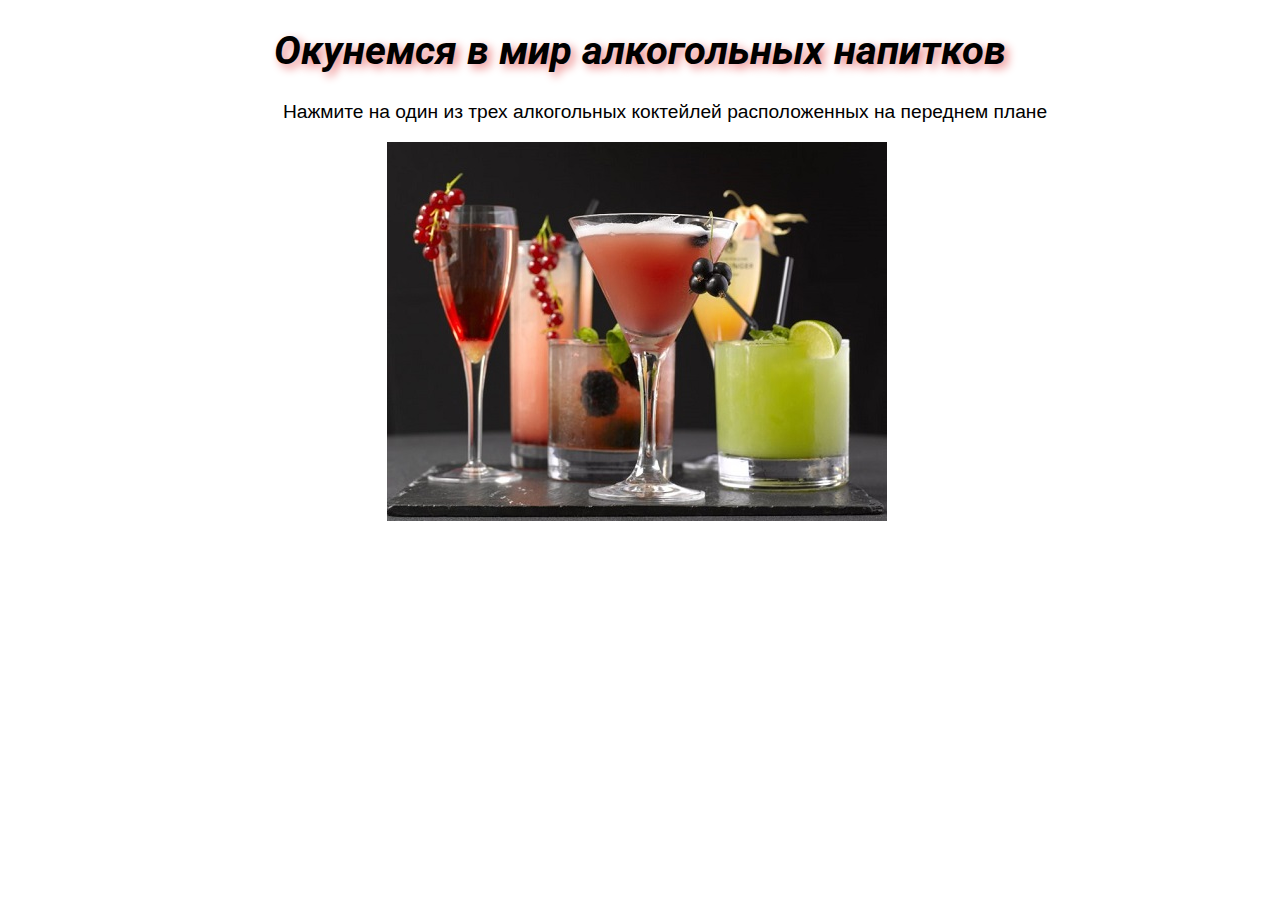
<file: index.html>
<!DOCTYPE html>
<html lang="ru">

<head>
    <meta charset="UTF-8">
    <title>Учимся верстать изучаем Git</title>
    <link href="https://fonts.googleapis.com/css2?family=Roboto:wght@100&display=swap" rel="stylesheet">
    <link href="index.css" rel='stylesheet'>

</head>

<body>
    <h1 class='heading'>Окунемся в мир алкогольных напитков </h1>
    <p class='push'>Нажмите на один из трех алкогольных коктейлей расположенных на переднем плане</p>
    <div class='mainpicture'> <img src='alkogol.jpg' alt='alkogol' width='500' height='379' usemap='#alkogol'>
        <map name='alkogol'>

            <area shape='rect' coords='53, 63, 113, 197' href='vermouth.html' onclick='myFunction("вермутом")'>
            <area shape='rect' coords='189, 77, 309, 199' href='whisky.html' onclick='myFunction("виски")'>
            <area shape='rect' coords='335, 209, 456, 334' href='absinthe.html' onclick='myFunction("абсентом")'>
    </div>
    <script src='jaascript.js'></script>
</body>

</html>
</file>
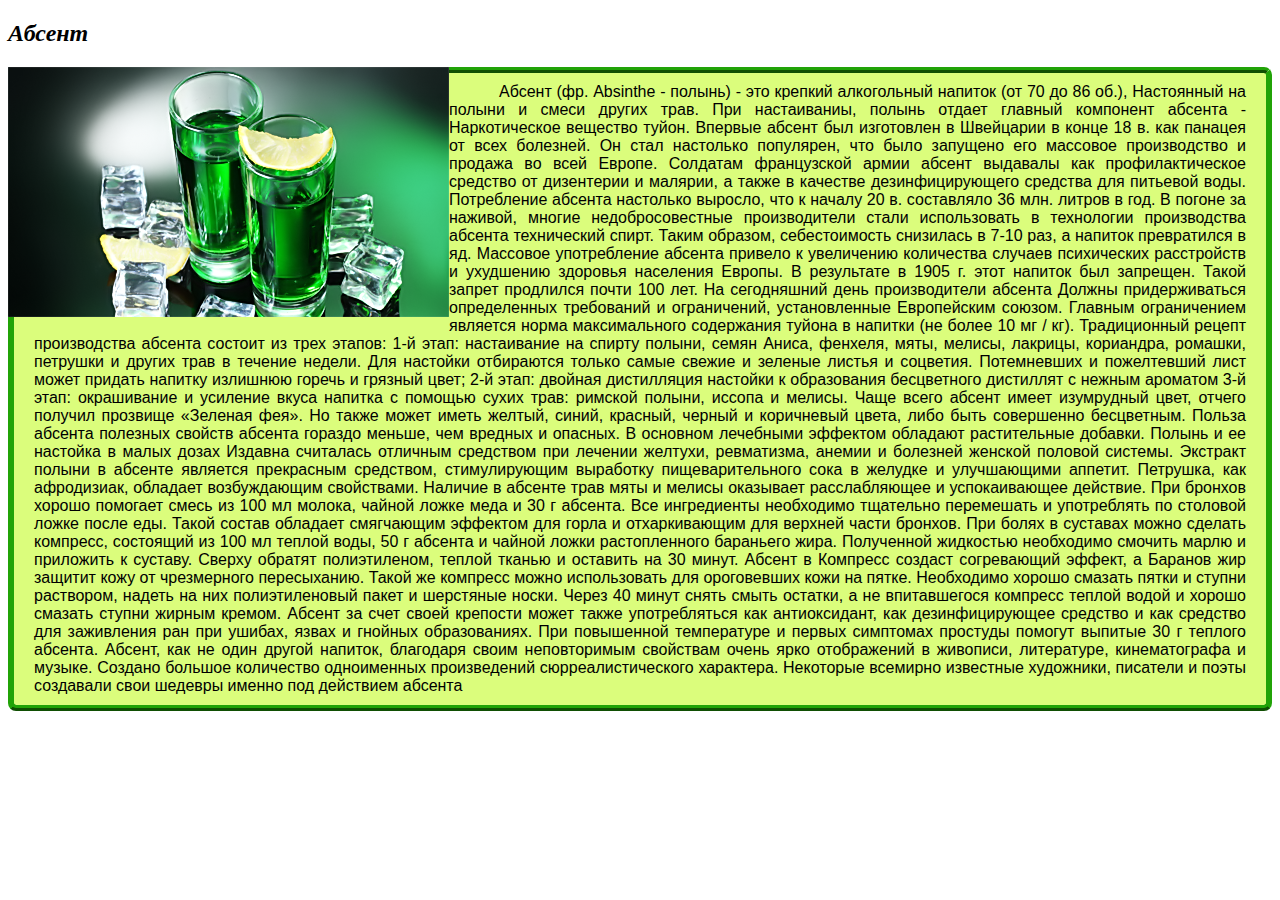
<file: absinthe.html>
<!DOCTYPE html>
<html lang="ru">

<head>
    <meta charset="UTF-8">
    <title>Абсент</title>
    <link href="index.css" rel='stylesheet'>
</head>

<body>
    <h2><i>Абсент</i></h2>
    <div class='img'><img src='absinthe.png' alt='абсент'></div>


    <p class="absinthe">Абсент (фр. Absinthe - полынь) - это крепкий алкогольный напиток (от 70 до 86 об.), Настоянный
        на
        полыни и смеси
        других
        трав. При настаиваниы, полынь отдает главный компонент абсента - Наркотическое вещество туйон. Впервые абсент
        был
        изготовлен в Швейцарии в конце 18 в. как панацея от всех болезней. Он стал настолько популярен, что было
        запущено его
        массовое производство и продажа во всей Европе. Солдатам французской армии абсент выдавалы как профилактическое
        средство
        от дизентерии и малярии, а также в качестве дезинфицирующего средства для питьевой воды. Потребление абсента
        настолько
        выросло, что к началу 20 в. составляло 36 млн. литров в год. В погоне за наживой, многие недобросовестные
        производители
        стали использовать в технологии производства абсента технический спирт. Таким образом, себестоимость снизилась в
        7-10
        раз, а напиток превратился в яд. Массовое употребление абсента привело к увеличению количества случаев
        психических
        расстройств и ухудшению здоровья населения Европы. В результате в 1905 г. этот напиток был запрещен. Такой
        запрет
        продлился почти 100 лет. На сегодняшний день производители абсента Должны придерживаться определенных требований
        и
        ограничений, установленные Европейским союзом. Главным ограничением является норма максимального содержания
        туйона в
        напитки (не более 10 мг / кг). Традиционный рецепт производства абсента состоит из трех этапов: 1-й этап:
        настаивание на
        спирту полыни, семян Аниса, фенхеля, мяты, мелисы, лакрицы, кориандра, ромашки, петрушки и других трав в течение
        недели.
        Для настойки отбираются только самые свежие и зеленые листья и соцветия. Потемневших и пожелтевший лист может
        придать
        напитку излишнюю горечь и грязный цвет; 2-й этап: двойная дистилляция настойки к образования бесцветного
        дистиллят с
        нежным ароматом 3-й этап: окрашивание и усиление вкуса напитка с помощью сухих трав: римской полыни, иссопа и
        мелисы.
        Чаще всего абсент имеет изумрудный цвет, отчего получил прозвище «Зеленая фея». Но также может иметь желтый,
        синий,
        красный, черный и коричневый цвета, либо быть совершенно бесцветным. Польза абсента полезных свойств абсента
        гораздо
        меньше, чем вредных и опасных. В основном лечебными эффектом обладают растительные добавки. Полынь и ее настойка
        в малых
        дозах Издавна считалась отличным средством при лечении желтухи, ревматизма, анемии и болезней женской половой
        системы.
        Экстракт полыни в абсенте является прекрасным средством, стимулирующим выработку пищеварительного сока в желудке
        и
        улучшающими аппетит. Петрушка, как афродизиак, обладает возбуждающим свойствами. Наличие в абсенте трав мяты и
        мелисы
        оказывает расслабляющее и успокаивающее действие. При бронхов хорошо помогает смесь из 100 мл молока, чайной
        ложке меда
        и 30 г абсента. Все ингредиенты необходимо тщательно перемешать и употреблять по столовой ложке после еды. Такой
        состав
        обладает смягчающим эффектом для горла и отхаркивающим для верхней части бронхов. При болях в суставах можно
        сделать
        компресс, состоящий из 100 мл теплой воды, 50 г абсента и чайной ложки растопленного бараньего жира. Полученной
        жидкостью необходимо смочить марлю и приложить к суставу. Сверху обратят полиэтиленом, теплой тканью и оставить
        на 30
        минут. Абсент в Компресс создаст согревающий эффект, а Баранов жир защитит кожу от чрезмерного пересыханию.
        Такой же
        компресс можно использовать для ороговевших кожи на пятке. Необходимо хорошо смазать пятки и ступни раствором,
        надеть на
        них полиэтиленовый пакет и шерстяные носки. Через 40 минут снять смыть остатки, а не впитавшегося компресс
        теплой водой
        и хорошо смазать ступни жирным кремом. Абсент за счет своей крепости может также употребляться как антиоксидант,
        как
        дезинфицирующее средство и как средство для заживления ран при ушибах, язвах и гнойных образованиях. При
        повышенной
        температуре и первых симптомах простуды помогут выпитые 30 г теплого абсента. Абсент, как не один другой
        напиток,
        благодаря своим неповторимым свойствам очень ярко отображений в живописи, литературе, кинематографа и музыке.
        Создано
        большое количество одноименных произведений сюрреалистического характера. Некоторые всемирно известные
        художники,
        писатели и поэты создавали свои шедевры именно под действием абсента
    </p>

</body>

</html>
</file>
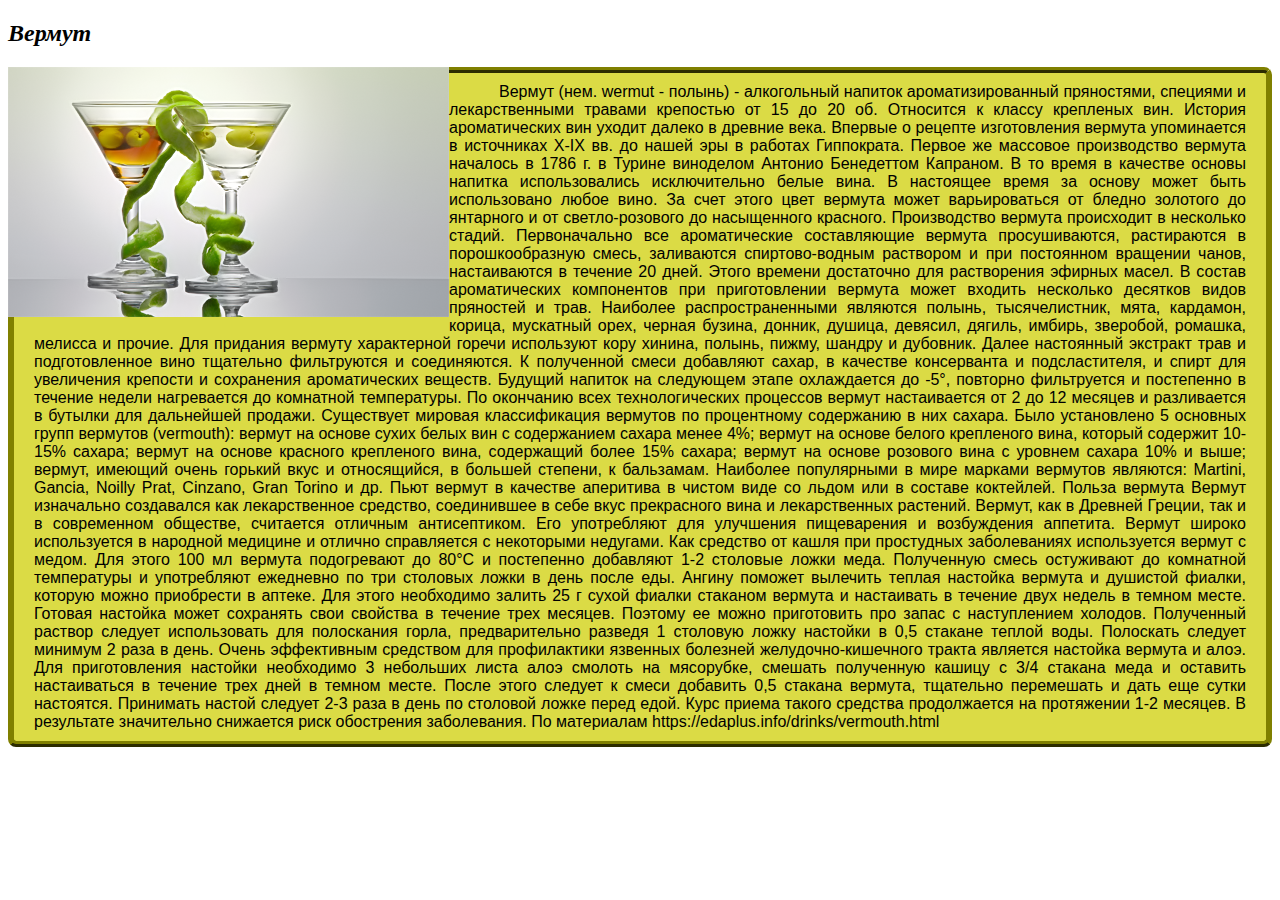
<file: vermouth.html>
<!DOCTYPE html>
<html lang="ru">

<head>
    <meta charset="UTF-8">
    <title>Вермут</title>
    <link href="index.css" rel='stylesheet'>
</head>

<body>
    <h2><i>Вермут</i></h2>
    <div class='img'><img src='vermouth.png' alt='вермут'></div>

    <p class='vermouth'>Вермут (нем. wermut - полынь) - алкогольный напиток ароматизированный пряностями, специями и
        лекарственными
        травами
        крепостью от 15 до 20 об. Относится к классу крепленых вин. История ароматических вин уходит далеко в древние
        века.
        Впервые о рецепте изготовления вермута упоминается в источниках X-IX вв. до нашей эры в работах Гиппократа.
        Первое же
        массовое производство вермута началось в 1786 г. в Турине виноделом Антонио Бенедеттом Капраном. В то время в
        качестве
        основы напитка использовались исключительно белые вина. В настоящее время за основу может быть использовано
        любое вино.
        За счет этого цвет вермута может варьироваться от бледно золотого до янтарного и от светло-розового до
        насыщенного
        красного. Производство вермута происходит в несколько стадий. Первоначально все ароматические составляющие
        вермута
        просушиваются, растираются в порошкообразную смесь, заливаются спиртово-водным раствором и при постоянном
        вращении
        чанов, настаиваются в течение 20 дней. Этого времени достаточно для растворения эфирных масел. В состав
        ароматических
        компонентов при приготовлении вермута может входить несколько десятков видов пряностей и трав. Наиболее
        распространенными являются полынь, тысячелистник, мята, кардамон, корица, мускатный орех, черная бузина, донник,
        душица,
        девясил, дягиль, имбирь, зверобой, ромашка, мелисса и прочие. Для придания вермуту характерной горечи используют
        кору
        хинина, полынь, пижму, шандру и дубовник. Далее настоянный экстракт трав и подготовленное вино тщательно
        фильтруются и
        соединяются. К полученной смеси добавляют сахар, в качестве консерванта и подсластителя, и спирт для увеличения
        крепости
        и сохранения ароматических веществ. Будущий напиток на следующем этапе охлаждается до -5°, повторно фильтруется
        и
        постепенно в течение недели нагревается до комнатной температуры. По окончанию всех технологических процессов
        вермут
        настаивается от 2 до 12 месяцев и разливается в бутылки для дальнейшей продажи. Существует мировая классификация
        вермутов по процентному содержанию в них сахара. Было установлено 5 основных групп вермутов (vermouth): вермут
        на основе
        сухих белых вин с содержанием сахара менее 4%; вермут на основе белого крепленого вина, который содержит 10-15%
        сахара;
        вермут на основе красного крепленого вина, содержащий более 15% сахара; вермут на основе розового вина с уровнем
        сахара
        10% и выше; вермут, имеющий очень горький вкус и относящийся, в большей степени, к бальзамам. Наиболее
        популярными в
        мире марками вермутов являются: Martini, Gancia, Noilly Prat, Cinzano, Gran Torino и др. Пьют вермут в качестве
        аперитива в чистом виде со льдом или в составе коктейлей. Польза вермута Вермут изначально создавался как
        лекарственное
        средство, соединившее в себе вкус прекрасного вина и лекарственных растений. Вермут, как в Древней Греции, так и
        в
        современном обществе, считается отличным антисептиком. Его употребляют для улучшения пищеварения и возбуждения
        аппетита.
        Вермут широко используется в народной медицине и отлично справляется с некоторыми недугами. Как средство от
        кашля при
        простудных заболеваниях используется вермут с медом. Для этого 100 мл вермута подогревают до 80°С и постепенно
        добавляют
        1-2 столовые ложки меда. Полученную смесь остуживают до комнатной температуры и употребляют ежедневно по три
        столовых
        ложки в день после еды. Ангину поможет вылечить теплая настойка вермута и душистой фиалки, которую можно
        приобрести в
        аптеке. Для этого необходимо залить 25 г сухой фиалки стаканом вермута и настаивать в течение двух недель в
        темном
        месте. Готовая настойка может сохранять свои свойства в течение трех месяцев. Поэтому ее можно приготовить про
        запас с
        наступлением холодов. Полученный раствор следует использовать для полоскания горла, предварительно разведя 1
        столовую
        ложку настойки в 0,5 стакане теплой воды. Полоскать следует минимум 2 раза в день. Очень эффективным средством
        для
        профилактики язвенных болезней желудочно-кишечного тракта является настойка вермута и алоэ. Для приготовления
        настойки
        необходимо 3 небольших листа алоэ смолоть на мясорубке, смешать полученную кашицу с 3/4 стакана меда и оставить
        настаиваться в течение трех дней в темном месте. После этого следует к смеси добавить 0,5 стакана вермута,
        тщательно
        перемешать и дать еще сутки настоятся. Принимать настой следует 2-3 раза в день по столовой ложке перед едой.
        Курс
        приема такого средства продолжается на протяжении 1-2 месяцев. В результате значительно снижается риск
        обострения
        заболевания. По материалам https://edaplus.info/drinks/vermouth.html</p>

</body>

</html>
</file>
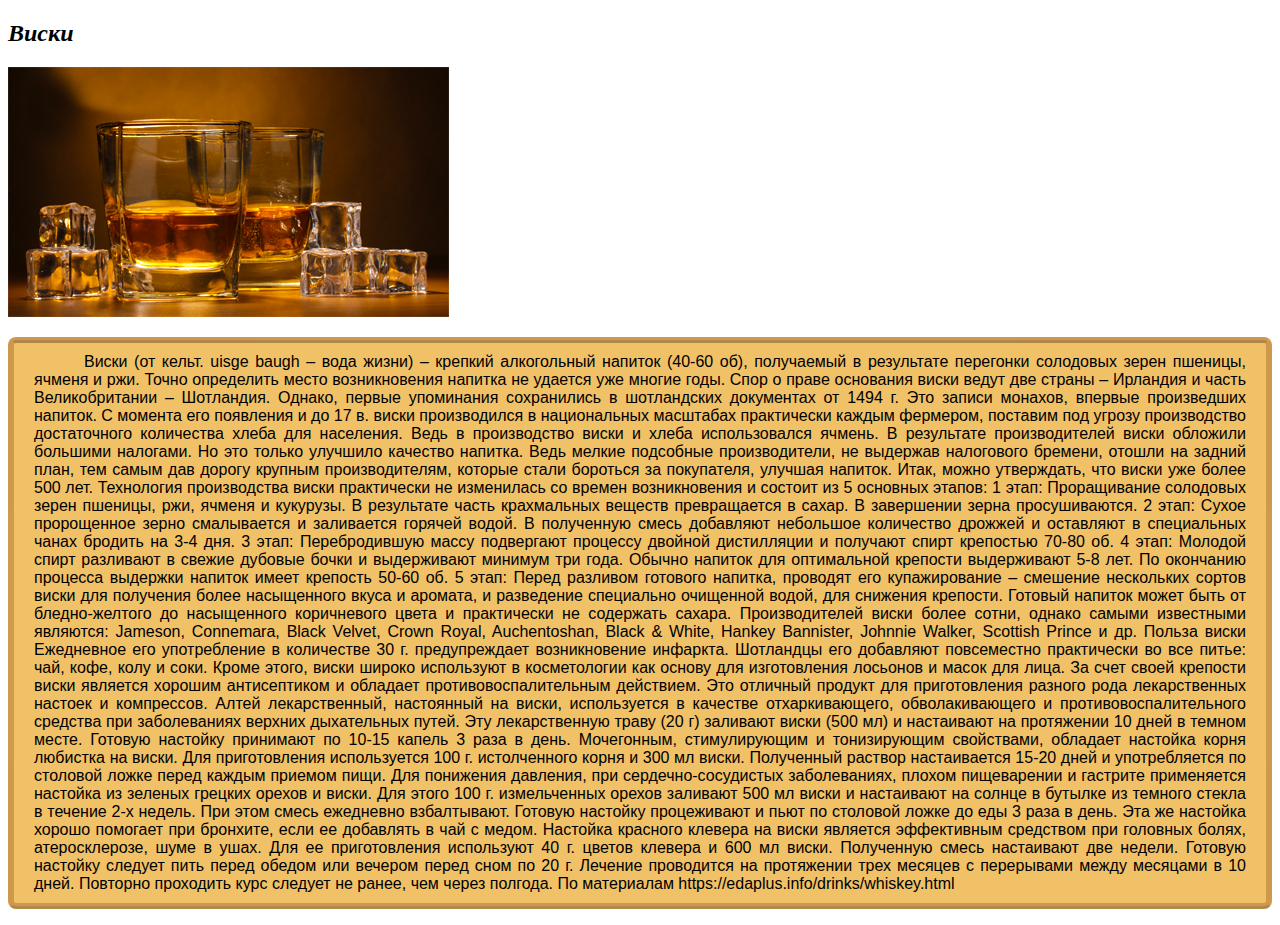
<file: whisky.html>
<!DOCTYPE html>
<html lang="ru">

<head>
    <meta charset="UTF-8">
    <title>Виски</title>
    <link href="index.css" rel='stylesheet'>
</head>

<body>
    <h2><i>Виски</i></h2>
    <div class='img'><img src='whiskey.png' alt='виски'></div>
    <div class="clearfix"></div>

    <p class='wisky'>Виски (от кельт. uisge baugh – вода жизни) – крепкий алкогольный напиток (40-60 об), получаемый в
        результате
        перегонки
        солодовых зерен пшеницы, ячменя и ржи. Точно определить место возникновения напитка не удается уже многие годы.
        Спор о
        праве основания виски ведут две страны – Ирландия и часть Великобритании – Шотландия. Однако, первые упоминания
        сохранились в шотландских документах от 1494 г. Это записи монахов, впервые произведших напиток. С момента его
        появления
        и до 17 в. виски производился в национальных масштабах практически каждым фермером, поставим под угрозу
        производство
        достаточного количества хлеба для населения. Ведь в производство виски и хлеба использовался ячмень. В
        результате
        производителей виски обложили большими налогами. Но это только улучшило качество напитка. Ведь мелкие подсобные
        производители, не выдержав налогового бремени, отошли на задний план, тем самым дав дорогу крупным
        производителям,
        которые стали бороться за покупателя, улучшая напиток. Итак, можно утверждать, что виски уже более 500 лет.
        Технология
        производства виски практически не изменилась со времен возникновения и состоит из 5 основных этапов: 1 этап:
        Проращивание солодовых зерен пшеницы, ржи, ячменя и кукурузы. В результате часть крахмальных веществ
        превращается в
        сахар. В завершении зерна просушиваются. 2 этап: Сухое пророщенное зерно смалывается и заливается горячей водой.
        В
        полученную смесь добавляют небольшое количество дрожжей и оставляют в специальных чанах бродить на 3-4 дня. 3
        этап:
        Перебродившую массу подвергают процессу двойной дистилляции и получают спирт крепостью 70-80 об. 4 этап: Молодой
        спирт
        разливают в свежие дубовые бочки и выдерживают минимум три года. Обычно напиток для оптимальной крепости
        выдерживают 5-8
        лет. По окончанию процесса выдержки напиток имеет крепость 50-60 об. 5 этап: Перед разливом готового напитка,
        проводят
        его купажирование – смешение нескольких сортов виски для получения более насыщенного вкуса и аромата, и
        разведение
        специально очищенной водой, для снижения крепости. Готовый напиток может быть от бледно-желтого до насыщенного
        коричневого цвета и практически не содержать сахара. Производителей виски более сотни, однако самыми известными
        являются: Jameson, Connemara, Black Velvet, Crown Royal, Auchentoshan, Black & White, Hankey Bannister, Johnnie
        Walker,
        Scottish Prince и др. Польза виски Ежедневное его употребление в количестве 30 г. предупреждает возникновение
        инфаркта.
        Шотландцы его добавляют повсеместно практически во все питье: чай, кофе, колу и соки. Кроме этого, виски широко
        используют в косметологии как основу для изготовления лосьонов и масок для лица. За счет своей крепости виски
        является
        хорошим антисептиком и обладает противовоспалительным действием. Это отличный продукт для приготовления разного
        рода
        лекарственных настоек и компрессов. Алтей лекарственный, настоянный на виски, используется в качестве
        отхаркивающего,
        обволакивающего и противовоспалительного средства при заболеваниях верхних дыхательных путей. Эту лекарственную
        траву
        (20 г) заливают виски (500 мл) и настаивают на протяжении 10 дней в темном месте. Готовую настойку принимают по
        10-15
        капель 3 раза в день. Мочегонным, стимулирующим и тонизирующим свойствами, обладает настойка корня любистка на
        виски.
        Для приготовления используется 100 г. истолченного корня и 300 мл виски. Полученный раствор настаивается 15-20
        дней и
        употребляется по столовой ложке перед каждым приемом пищи. Для понижения давления, при сердечно-сосудистых
        заболеваниях,
        плохом пищеварении и гастрите применяется настойка из зеленых грецких орехов и виски. Для этого 100 г.
        измельченных
        орехов заливают 500 мл виски и настаивают на солнце в бутылке из темного стекла в течение 2-х недель. При этом
        смесь
        ежедневно взбалтывают. Готовую настойку процеживают и пьют по столовой ложке до еды 3 раза в день. Эта же
        настойка
        хорошо помогает при бронхите, если ее добавлять в чай с медом. Настойка красного клевера на виски является
        эффективным
        средством при головных болях, атеросклерозе, шуме в ушах. Для ее приготовления используют 40 г. цветов клевера и
        600 мл
        виски. Полученную смесь настаивают две недели. Готовую настойку следует пить перед обедом или вечером перед сном
        по 20
        г. Лечение проводится на протяжении трех месяцев с перерывами между месяцами в 10 дней. Повторно проходить курс
        следует
        не ранее, чем через полгода. По материалам https://edaplus.info/drinks/whiskey.html</p>
</body>

</html>
</file>
<file: index.css>
.absinthe {
    background-color: rgb(219, 253, 124);
    border-style: ridge solid;
    border-width: 6px;
    border-color: rgb(33, 163, 7);
    border-radius: 8px;
    padding: 10px 20px;
}

.wisky {
    background-color: rgba(240, 189, 95, 0.945);
    border-style: ridge solid;
    border-width: 6px;
    border-color: rgba(143, 81, 30, 0.349);
    border-radius: 8px;
    padding: 10px 20px;
}

.vermouth{
    background-color: rgb(219, 219, 69);
    border-style: ridge solid;
    border-width: 6px;
    border-color: olive;
    border-radius: 8px;
    padding: 10px 20px;
}

p{
    text-align: justify;
    text-indent:50px;
    font-family: Verdana, sans-serif;
}

.heading {
    text-align: center;
   text-shadow: 4px 4px 10px rgb(236, 128, 128); 
   font-family: Roboto, serif;
   font-style: oblique;
   font-size: 2.5em;
}

.push {
    text-align: center;
    font-family: Verdana, sans-serif;
    font-size: 1.2em;
}

.mainpicture{
    display: block;
    margin-left:auto;
    margin-right:auto;
    width:40%;
}

.img {
    float: left;
}

.clearfix::after {
  content: "";
  clear: both;
  display: table;
}
</file>
